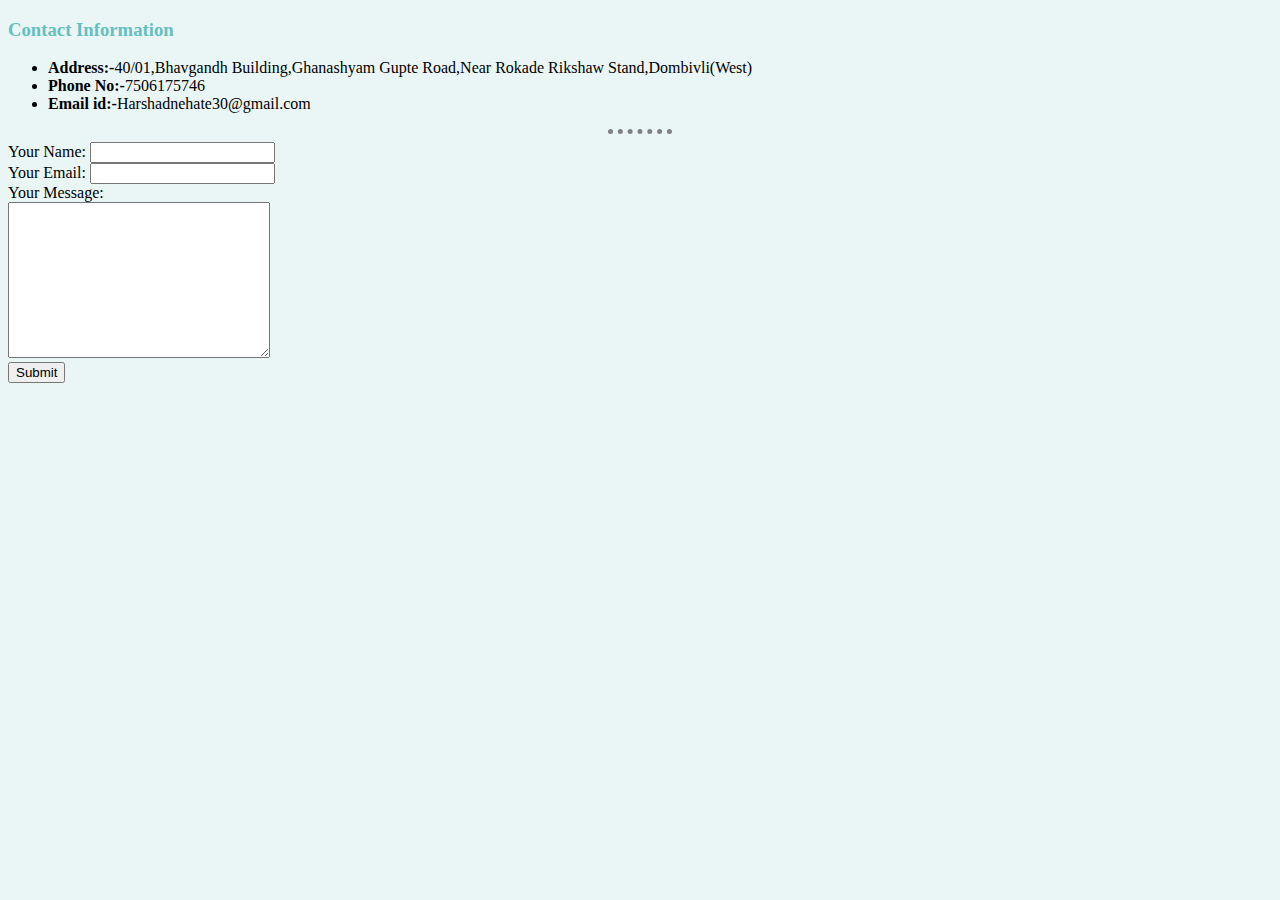
<file: My Contact.html>
<!DOCTYPE html>
<html>

<head>
  <meta charset="utf-8">
  <title>Harshad's Contact</title>
  <link rel="stylesheet" href="css/styles.css">
</head>

<body>
  <h3>Contact Information</h3>
  <ul>
    <li><strong>Address:-</strong>40/01,Bhavgandh Building,Ghanashyam Gupte Road,Near Rokade Rikshaw Stand,Dombivli(West)</li>
    <li><strong>Phone No:-</strong>7506175746</li>
    <li><strong>Email id:-</strong>Harshadnehate30@gmail.com</li>
  </ul>
  <hr>
  <form action="mailto:Harshadnehate30@gmail.com" method="post" enctype="text/plain">
    <label>Your Name:</label>
    <input type="text" name="YourName" value=""><br>
    <label>Your Email:</label>
    <input type="email" name="YourEmail" value=""><br>
    <label>Your Message:</label><br>
    <textarea name="name" rows="10" cols="30"></textarea><br>
    <input type="submit" name="">

  </form>
</body>

</html>
</file>
<file: css/styles.css>
body {
  background-color: #EAf6f6;
}

hr {
  border-style: none;
  border-top-style: dotted;
  border-color: grey;
  border-width: 5px;
  width: 5%;
}
h1{
  color: #66bfbf;
}
h3{
  color: #66bfbf;
}
</file>
